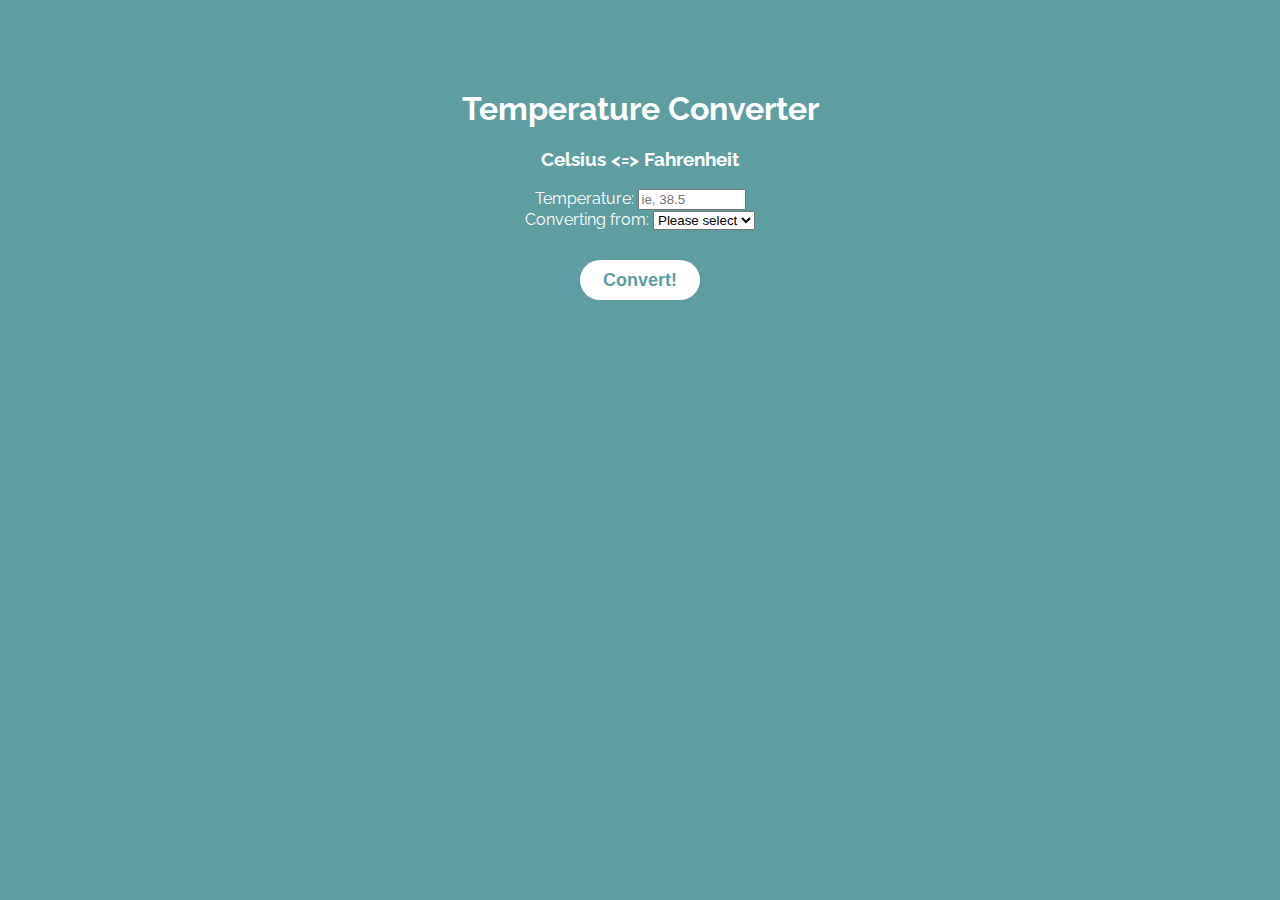
<file: index.html>
<!DOCTYPE html>
<html lang="en">
<head>
    <meta charset="UTF-8">
    <meta http-equiv="X-UA-Compatible" content="IE=edge">
    <meta name="viewport" content="width=device-width, initial-scale=1.0">
    <title>Temperature Converter</title>
    <link rel="stylesheet" href="./styles.css"></link>
    <link rel="shortcut icon" type="image/png" href="./images/thermometer.png">
</head>
<body>
    <h1>Temperature Converter</h1>
    <h3>Celsius <=> Fahrenheit</h3>
    <form id="conversionForm" method="post">
        <label for="inputTemp">Temperature:</label>
        <input id="inputTemp" name="inputTemp" type="number" placeholder="ie, 38.5" required>
        <br>
        <label for="fromType">Converting from:</label>
        <select id="fromType" name="fromType" required>
            <option value="" selected hidden >Please select</option>
            <option value="Celsius">Celsius</option>
            <option value="Fahrenheit">Fahrenheit</option>
        </select>
        <br>
        <input id="submit" type="submit" value="Convert!">
    </form>
    <script src="./script.js"></script>
</body>
</html>
</file>
<file: styles.css>
@import url('https://fonts.googleapis.com/css2?family=Raleway:wght@300&display=swap');

body {
    background-color: cadetblue;
    color: white;
    font-family: 'Raleway', sans-serif;
    text-align: center;
}

h1 {
    margin-top: 10vh;
}

p {
    margin: 0;
    font-size: large;
}

#inputTemp {
    width: 100px;
}

#submit {
    background-color: white;
    border: none;
    border-radius: 20px;
    color: cadetblue;
    font-size: large;
    font-weight: bold;
    height: 40px;
    margin: 30px;
    width: 120px;
}

#submit:hover {
    cursor: pointer;
}
</file>
